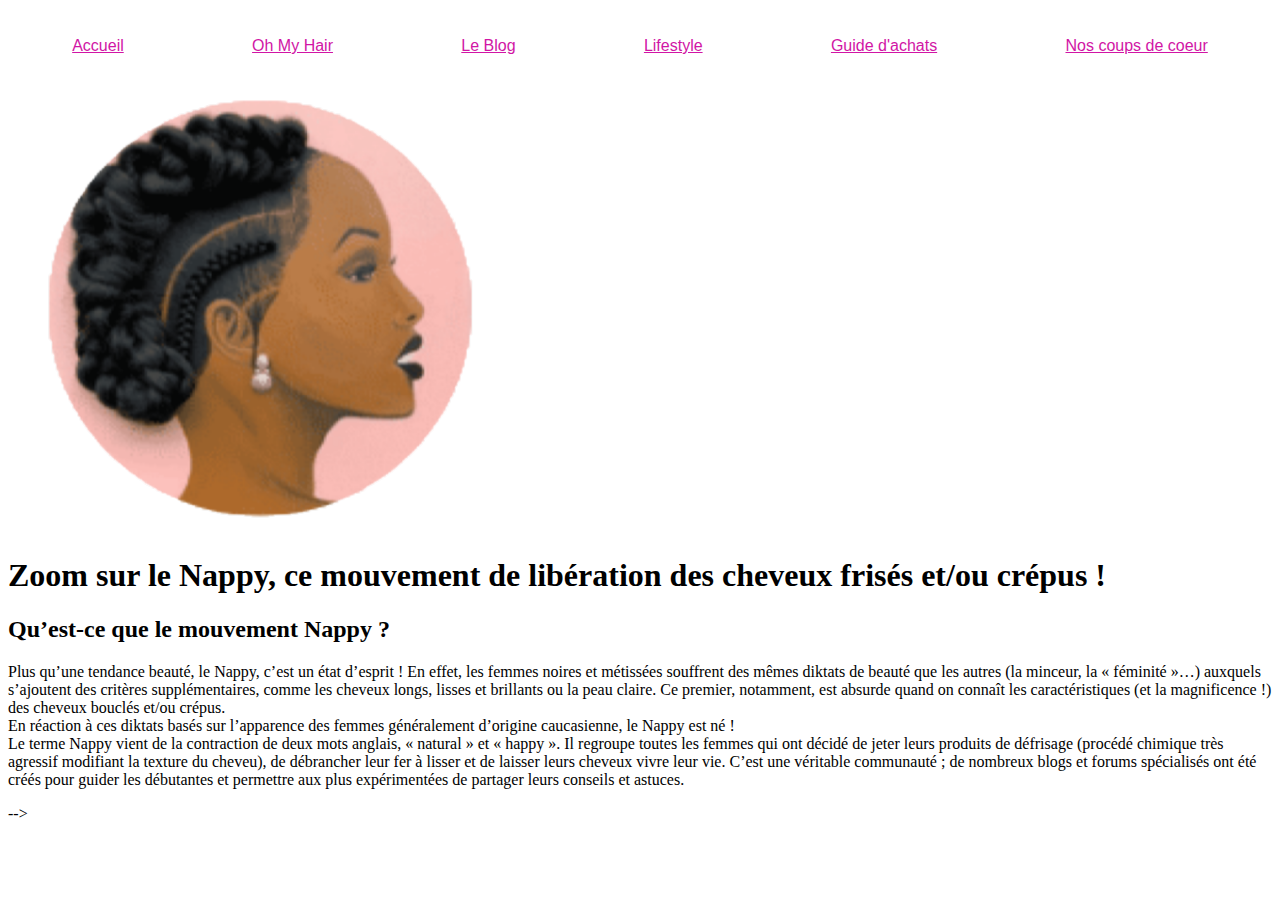
<file: index.html>
<!DOCTYPE html>

<html>

    <head>
        <meta charset="utf-8" />
        <link rel="stylesheet" href="styles.css" />
        <title> Oh My Hair #2 </title>
    </head>

    <body>
        <p class="menu">
            <a href="Accueil"> Accueil</a>
            <a href="Découvrir OMH"> Oh My Hair</a>
            <a href="Blog"> Le Blog</a>
            <a href="Lifestyle">Lifestyle</a>
            <a href="Guide d'achats"> Guide d'achats</a>
            <a href="Nos coups de coeur "> Nos coups de coeur</a>

        </p>
        
       <p class="logo"> <img src="OMH/images/logo_omh_transparent.png" alt="Logo que de la marque Oh My Hair" /> </p>
       <h1>Zoom sur le Nappy, ce mouvement de libération des cheveux frisés et/ou crépus !       </h1>
       <h2> Qu’est-ce que le mouvement Nappy ? </h2>
      
        <p> Plus qu’une tendance beauté, le Nappy, c’est un état d’esprit ! En effet, les femmes noires et métissées souffrent des mêmes diktats de beauté que les autres (la minceur, la « féminité »…) auxquels s’ajoutent des critères supplémentaires, comme les cheveux longs, lisses et brillants ou la peau claire. Ce premier, notamment, est absurde quand on connaît les caractéristiques (et la magnificence !) des cheveux bouclés et/ou crépus.<br/>
        En réaction à ces diktats basés sur l’apparence des femmes généralement d’origine caucasienne, le Nappy est né ! <br/> 
        Le terme Nappy vient de la contraction de deux mots anglais, « natural » et « happy ». Il regroupe toutes les femmes qui ont décidé de jeter leurs produits de défrisage (procédé chimique très agressif modifiant la texture du cheveu), de débrancher leur fer à lisser et de laisser leurs cheveux vivre leur vie. C’est une véritable communauté ; de nombreux blogs et forums spécialisés ont été créés pour guider les débutantes et permettre aux plus expérimentées de partager leurs conseils et astuces. <br>

       </p>
        

    </body>


</html>

<!--ceci est un commentaire en html 

    <!DOCTYPE html>

<html>

    <head>
        <meta charset="utf-8" />
        <link rel="stylesheet" href="styles.css" />
        <title> Oh My Hair #1 </title>
    </head>

    <body>
        <header> 
            <h1> Projet professionnel de fin d'études </h1> 
            <h1> <strong> Oh My Hair</strong> - l'appli qui ne manque pas d'hair </h1>
            <h1>Table des matières</h1>
        
        <p class="logo"> <img src="OMH/images/logo_omh_transparent.png" alt="Logo que de la marque Oh My Hair" /> </p>
        </header>

        <nav>
            <h2> <a href="omh-introduction_projet.html">Introduction générale du projet</a> </h2>
            <h2> <a href="OMH/omh-glossaire"> Glossaire </a> </h2>
            <h2> <a href="OMH/omh-part.1_analyse_de_marché.html"> PARTIE I : ANALYSE DE MARCHÉ DU SECTEUR DE LA COIFFURE EN FRANCE</a> </h2>
            <h2><a href="OMH/omh-part.2-business plan.html">PARTIE II : Business plan</a></h2>
            <h2> <a href="OMH/omh-part.3_preconisations_stratégiques.html"> PARTIE III : Préconisations stratégiques</a> </h2>
            <h2> <a href="OMH/omh-conclusion.html"> Conclusion</a> </h2>

        </nav>

        <section>
                      
            <ol>
                <h3>Oh My Hair!</h3>
                <li> Présentation de l’entreprise</li>
                <li> Présentation du projet</li>
                <li> Le marché des plateformes numérique de coiffure</li>
                <li> Notre proposition de valeur </li>

            </ol>
        </section>

            <aside>
            <ol>
                <li> Stratégie marketing</li>
                <li> Stratégie communication</li>
                <li> L’organisation de l’entreprise</li>
                <li> Budgétisation</li>
                <li> Planification</li>
            </ol>

            </aside>
    
            <footer>
                <p>Copyright Oh My Hair! - Tous droits réservés<br />
                <a href="#">Nous contacter !</a></p>
            </footer>


               


    </body>


</html>

<!--ceci est un commentaire en html -->


-->
</file>
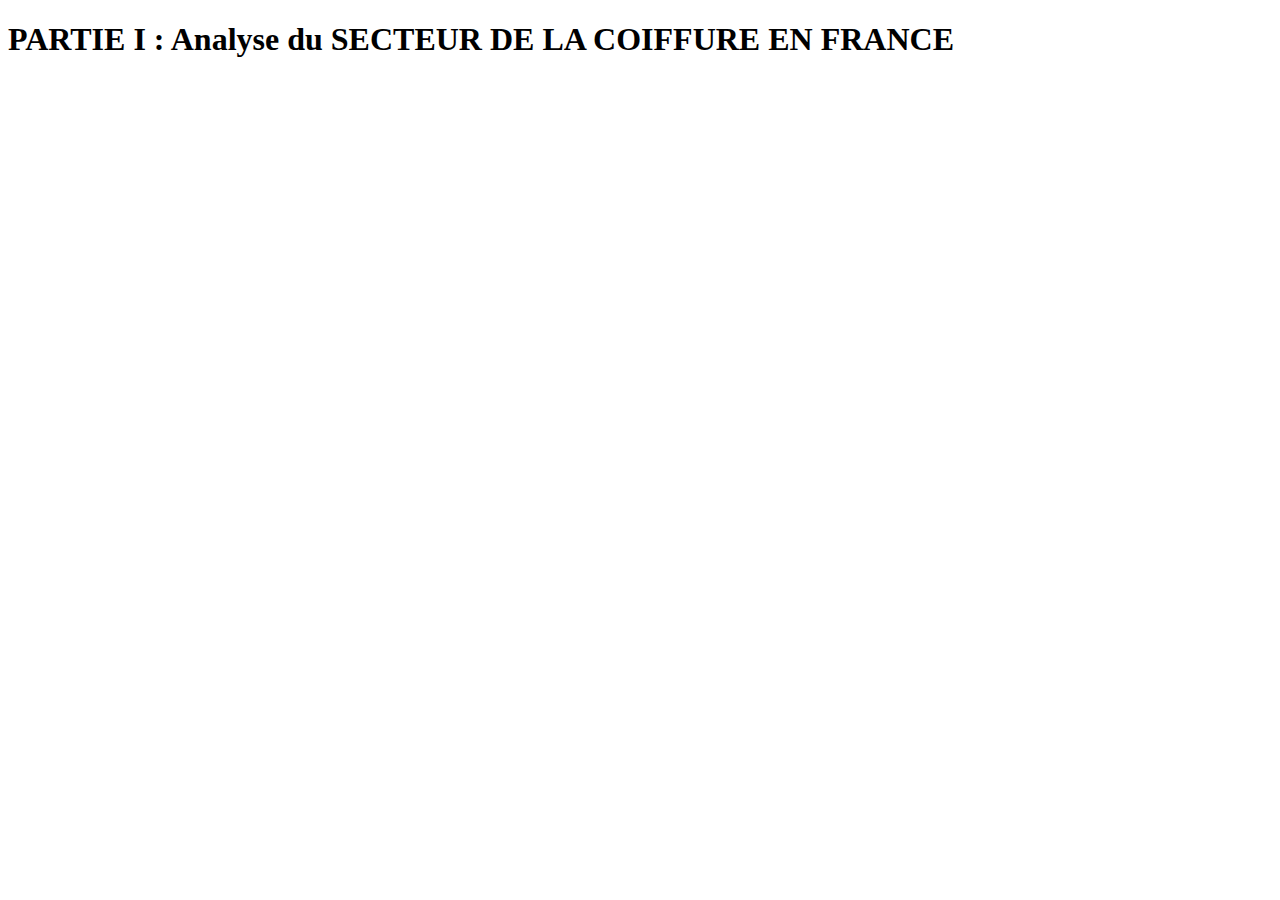
<file: OMH/omh-part.1_analyse_de_marché.html>
<!DOCTYPE html>

<html>

    <head>

        <meta charset="utf-8" />

        <title> OMH-Analyse du marché </title>

    </head>

    <body>

        <h1> PARTIE I : Analyse du SECTEUR DE LA COIFFURE EN FRANCE</h1>
</file>
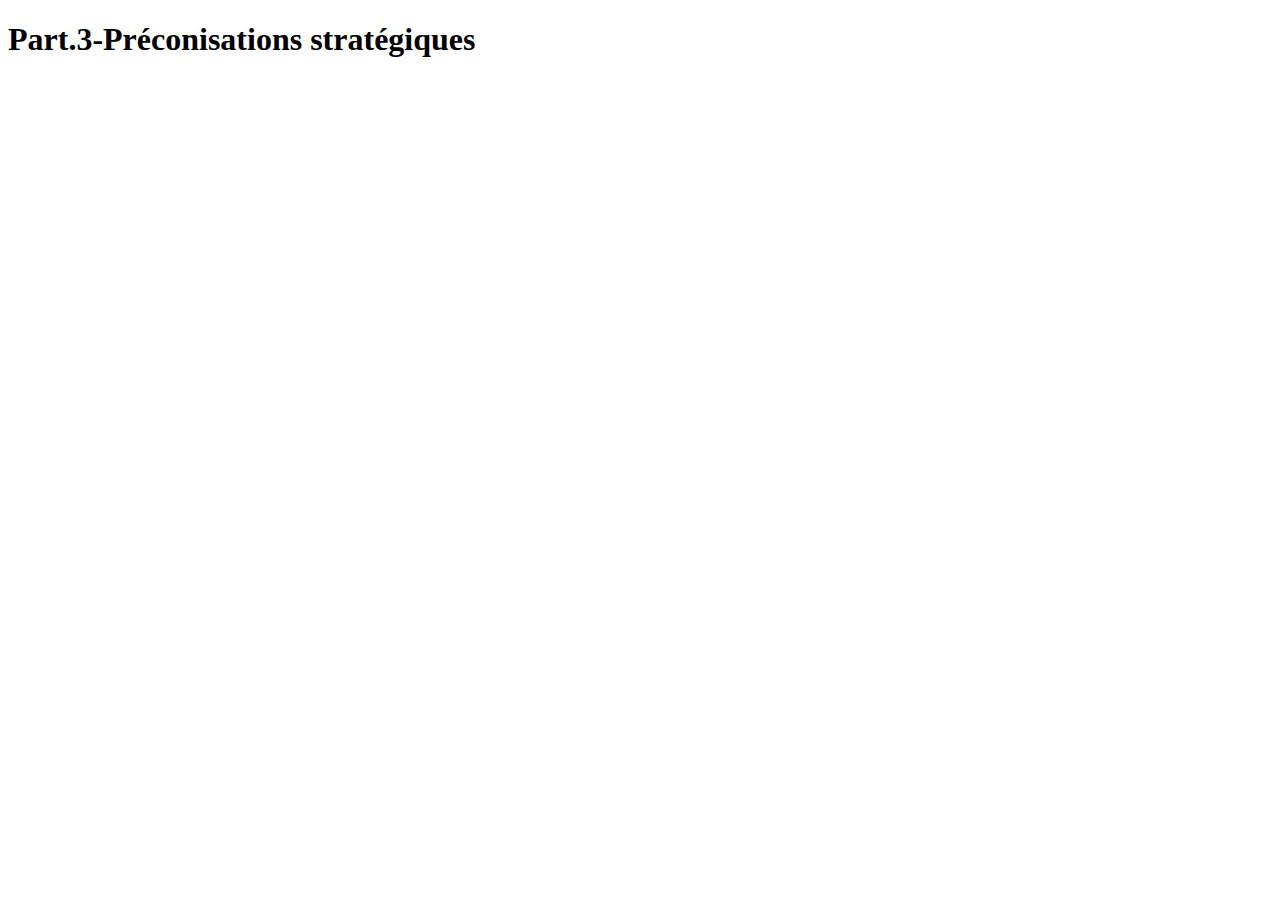
<file: OMH/omh-part.3_preconisations_stratégiques.html>
<!DOCTYPE html>

<html>

    <head>

        <meta charset="utf-8" />

        <title> OMH-Part.3-Préconisations stratégiques </title>

    </head>

    <body>

        <h1> Part.3-Préconisations stratégiques </h1>
</file>
<file: styles.css>
.menu
{
height:60px;
Display:flex;
align-items: center;
align-content: center;
justify-content: space-around;
font-family:Georgia,'Franklin Gothic Medium', 'Arial Narrow', Arial, sans-serif;
text-align:center;
font-style: normal;
font-size: 1em;
}

a{
    color:rgb(209, 21, 165);
    style
}

a:visited
{
    color:rgb(43, 2, 74);
}

a:active
{
    background-color: rgb(153, 243, 150);
}

a:hover
{
    color: black;
    text-decoration: none;
    background-color: rgb(45, 154, 204);
}
</file>
